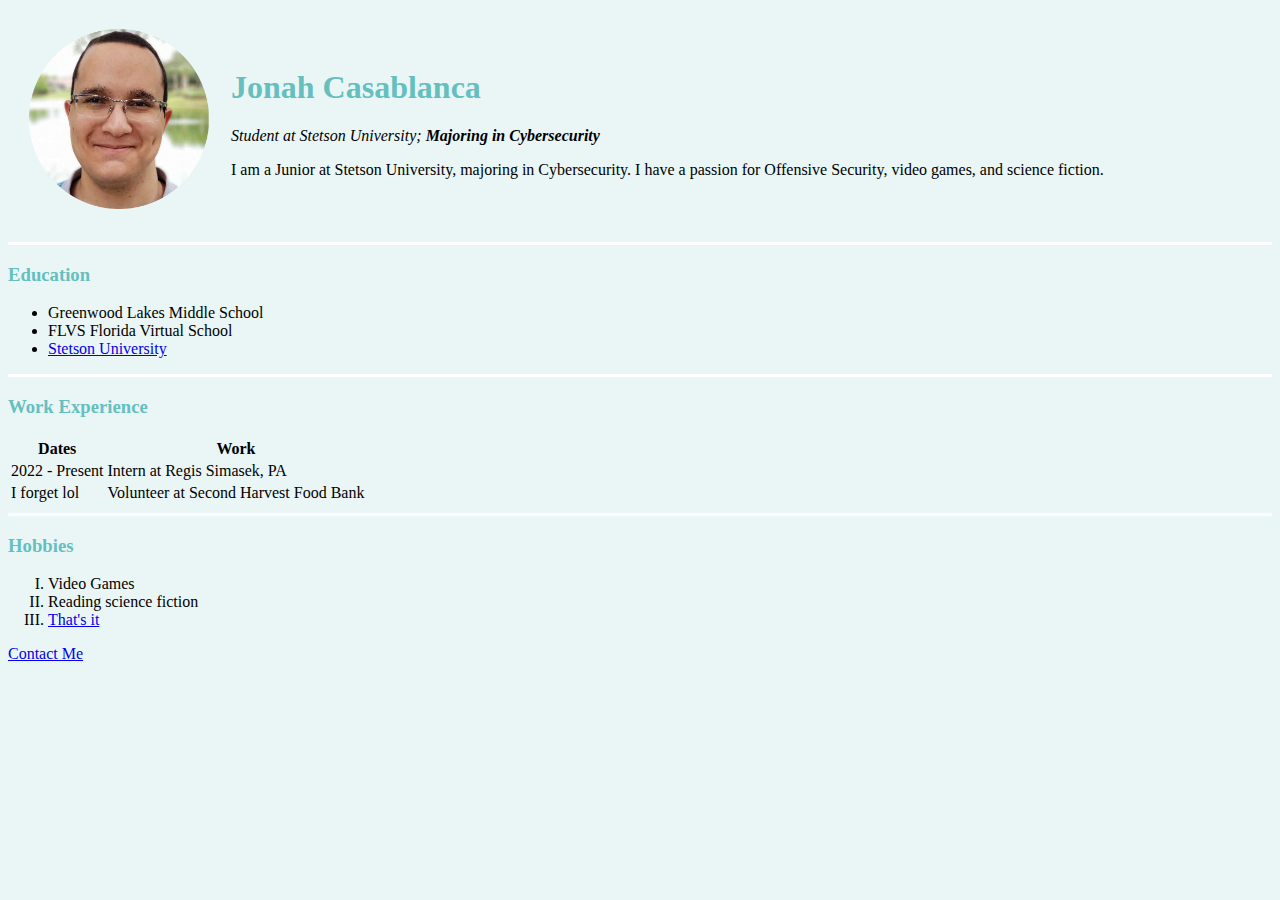
<file: Web Development/index.html>
<!DOCTYPE html>
<html lang="en">
<head>
    <meta charset="UTF-8">
    <title>Jonah's Practice Site</title>
    <link rel="stylesheet" href="css/styles.css">
</head>

<body style="background-color: #EAF6F6;">
    <table cellspacing="20">
        <tr>
            <td><img src="images/jonahprofile.png" height="180" width="180"alt="Jonah profile picture"></td>
        <td><h1>Jonah Casablanca</h1>
            <p><em>Student at Stetson University; <strong>Majoring in Cybersecurity</strong></em></p>
            <p>I am a Junior at Stetson University, majoring in Cybersecurity. I have a passion for Offensive Security, video games, and science fiction.</p></td>
        </tr>
    </table>

    <hr>
    <h3>Education</h3>
    <ul>
        <li>Greenwood Lakes Middle School</li>
        <li>FLVS Florida Virtual School</li>
        <li><a href="https://www.stetson.edu/">Stetson University</a></li>
    </ul>
    <hr>

    <h3>Work Experience</h3>
    <table>
        <thead>
            <th>Dates</th>
            <th>Work</th>
        </thead>
    <tbody>
        <tr>
            <td>2022 - Present</td>
            <td>Intern at Regis Simasek, PA</td>
        </tr>
        <tr>
            <td>I forget lol</td>
            <td>Volunteer at Second Harvest Food Bank</td>
        </tr>
    </tbody>
    </table>
    <hr>
    
    <h3>Hobbies</h3>
    <ol type="I">
        <li>Video Games</li>
        <li>Reading science fiction</li>
        <li><a href="images/derp moose.jpg">That's it</a></li>
    </ol>
    <a href="contacts.html">Contact Me</a>

</body>
</html>
</file>
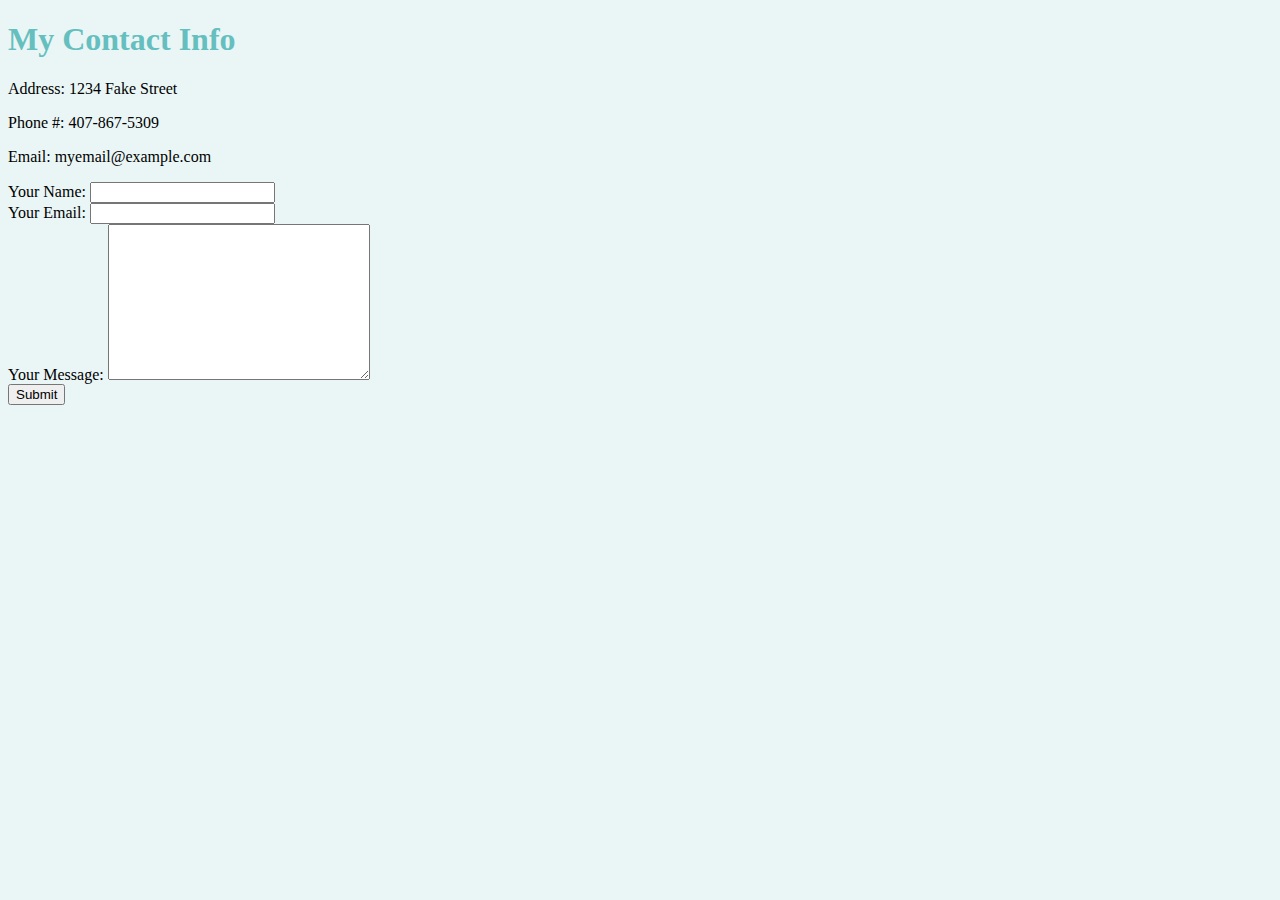
<file: Web Development/contacts.html>
<!DOCTYPE html>
<html lang="en">
<head>
    <meta charset="UTF-8">
    <title>Contacts</title>
    <link rel="stylesheet" href="css/styles.css">
</head>
<body style="background-color: #EAF6F6;">
    <h1>My Contact Info</h1>
    <p>Address: 1234 Fake Street</p>
    <p>Phone #: 407-867-5309</p>
    <p>Email: myemail@example.com</p>

    <form action="mailto:jcasablanca@stetson.edu" method="post" enctype="text/plain">
        <label>Your Name: </label>
        <input type="text" name="yourName" value=""><br>
        <label>Your Email: </label>
        <input type="email" name="yourEmail" value=""><br>
        <label>Your Message: </label>
        <textarea name="yourMessage" rows="10" cols="30"></textarea><br>
        <input type="submit" name="">
    </form>
</body>
</html>
</file>
<file: Web Development/css/styles.css>
hr {
    background-color: white;
    border-style: none;
    height: 3px;
}

h1 {
    color: #66BFBF;
}

h3 {
    color: #66BFBF;
}
</file>
